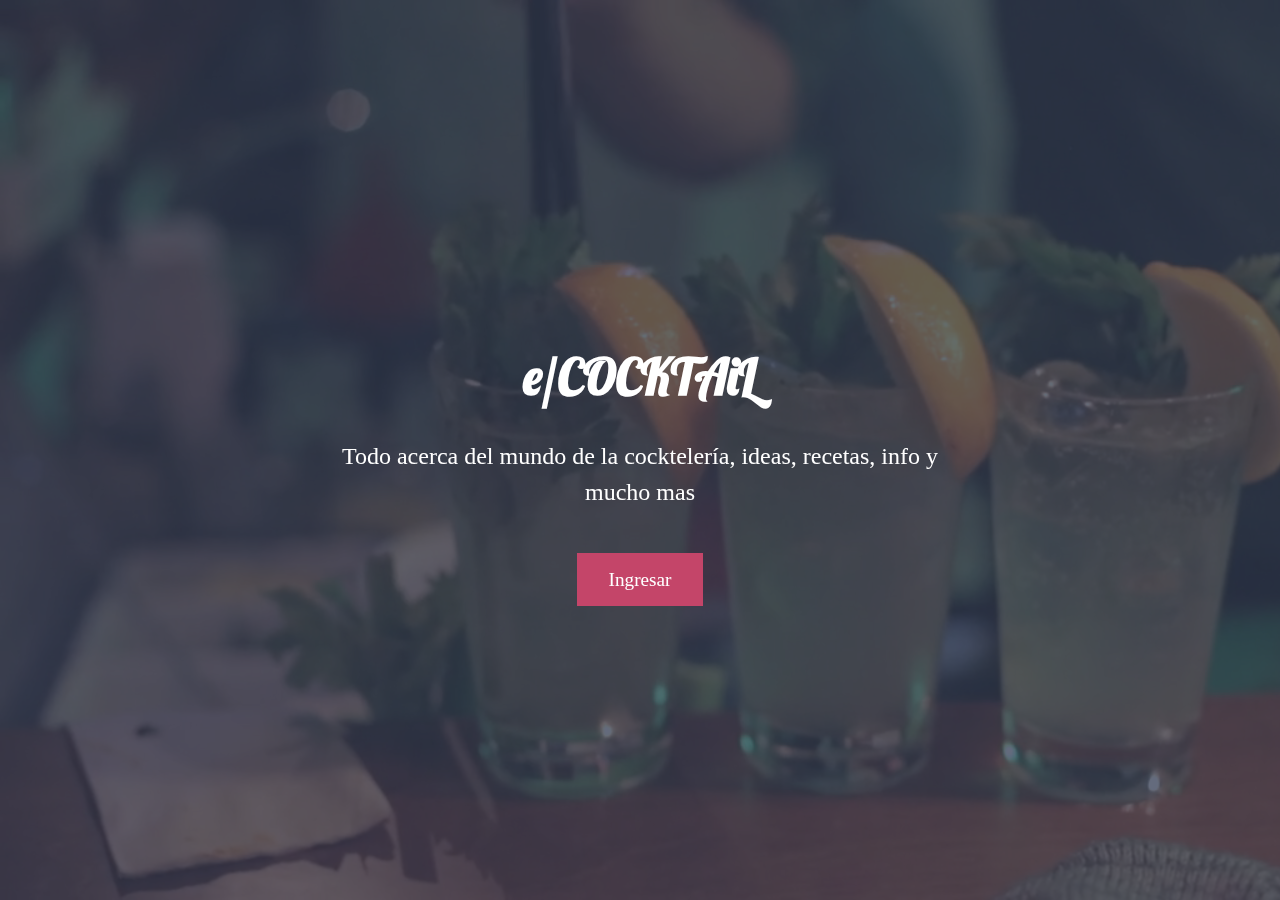
<file: index.html>
<!DOCTYPE html>
<html>
  <head>
    <meta http-equiv="X-UA-Compatible" content="IE=edge">
    <meta name="viewport" content="width=device-width, initial-scale=1.0">
    <meta charset="utf-8">
    <title>e/COCKTAiL</title>
    <link rel="shortcut icon" href="./img/logo.png" type="image/x-icon">
    <link rel="stylesheet" href="./css/main.css">
    <link href="https://fonts.googleapis.com/css?family=Lobster" rel="stylesheet"> 
  </head>
  <body>
    <header class="header content">
      <div class="header-video">
        <video src="./img/cocteles-1056.mp4" autoplay loop muted></video>
      </div>
      <div class="header-overlay"></div>
      <div class="header-content">
        <h1><strong>e/COCKTAiL</strong></h1>
        <p>Todo acerca del mundo de la cocktelería, ideas, recetas, info y mucho mas</p>
        <a href="inicio.html" class="btn">Ingresar</a>
      </div>
    </header>
  </body>
</html>
</file>
<file: css/main.css>
* {
    box-sizing: border-box;
  }
  
  body {
    margin: 0;
    font-size: 1rem;
    line-height: 1.5;
    color: #333;
    overflow-x: hidden; /*para que no muestre scroll en caso que hubiera*/
  }
  
  .header {             /*contenedor de toda la estructira*/
    height: 100vh;
    display: flex;
    align-items: center;
    color: #fff;
  }
  
  .content {            /*estilización del contenido del contenedor*/
    max-width: 40rem;
    padding-left: 1rem;
    padding-right: 1rem;
    margin: auto;
    text-align: center;
  }
  
  .header-video {         /*capa inferior*/
    position: absolute;
    top: 0;
    left: 0;
    width: 100%;
    height: 100vh;
    overflow: hidden;     /*para que no muestre scroll*/
  }
  
  .header-video video {
    min-width: 100%;
    min-height: 100%;
  }
  
  .header-overlay {         /*capa intermedia de color*/
    height: 100vh;
    width: 100vw;
    position: absolute;
    top: 0;
    left: 0;
    background: #303952;
    z-index: 1;             /*para que este por delante de la capa del video*/
    opacity: .75;
  }
  
  .header-content {         /*capa superior*/
    z-index: 2;             /*para que esté delante de las otras capas*/
  }
  
  .header-content h1 {      /*estilización de cada etiqueta del contenido*/
    font-size: 50px;
    margin-bottom: 0;
    font-family: 'Lobster', cursive;  /*fuente obtenida de Google fonts*/
  }
  
  .header-content p {
    font-size: 1.5rem;
    display: block;           /*para que se coloque debajo del título*/
    padding-bottom: 2rem;     /*para separarlo del boton*/
  }
  
  .btn {
    background: #c44569;
    color: #fff;
    font-size: 1.2rem;
    padding: 1rem 2rem;        /*para que el enlace tenga forma de botón*/
    text-decoration: none;
  }
  
  @media (max-width: 960px) {  /*responsive: para que ante un tamaño de pantalla mas pequeño el espaciado sea acorde*/
    .content {
      padding: 0 3rem 0 3rem;
    }
  }

 @media screen and (max-width: 480px) {
  .header-content p {
    font-size: 1.05rem;
  }

  .header-content h1 {
    font-size: 40px;
  }
 }
</file>
